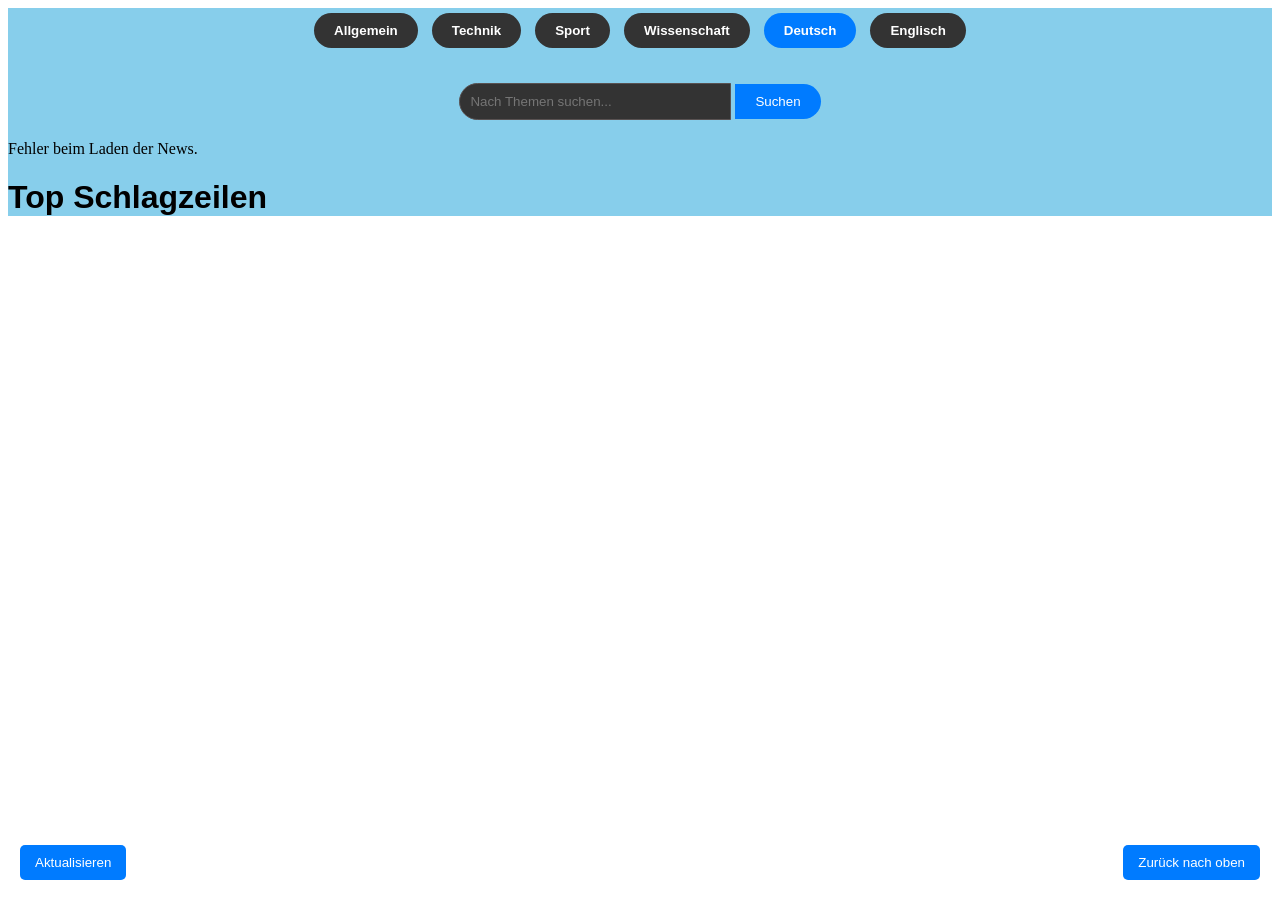
<file: index.html>
<!DOCTYPE html>
<html lang="us">
  <head>
    <meta charset="utf-8">
    <meta http-equiv="refresh" content="0; URL='Nachrichten3.html'" />
    <meta name="viewport" content="width=device-width, initial-scale=1">
    <title>Nachrichten3- Weiterleitung</title>
  </head>
  <body>
    <p>Wenn Sie nicht automatisch weitergeleitet werden, <a href="Nachrichten3.html">klicken Sie hier</a>.</p>
  </body>
</html>
</file>
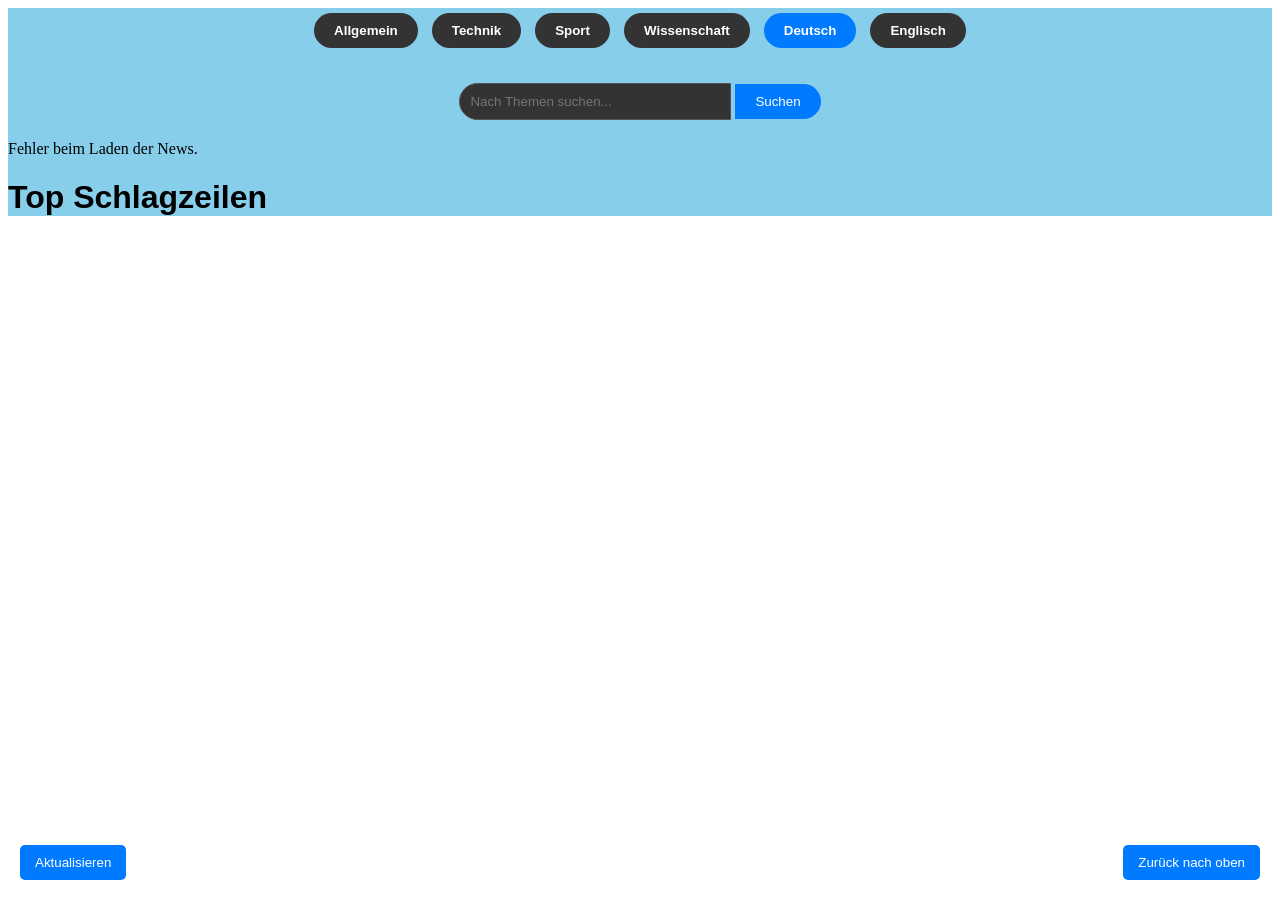
<file: Nachrichten3.html>
<!DOCTYPE html>
<html lang="en">
<head>
    <meta charset="UTF-8">
    <meta name="viewport" content="width=device-width, initial-scale=1.0">
    
    <link rel="stylesheet" href="Nachrichten3.css">
    
    
    <title>Top Nachrichten</title>
</head>
<body>
<div id="UntergrundFarbe">
  
  
  <div class="filter-bar">
    <button onclick="changeCategory('general')">Allgemein</button>
    <button onclick="changeCategory('technology')">Technik</button>
    <button onclick="changeCategory('sports')">Sport</button>
    <button onclick="changeCategory('science')">Wissenschaft</button>
    <button onclick="ändereSprache('de')" id="deutschButton">Deutsch</button>
    <button onclick="ändereSprache('en')" id="englischButton">Englisch</button>
  </div>

  <div class="search-container">
    <input type="text" id="search-input" color="white" placeholder="Nach Themen suchen...">
    <button onclick="handleSearch()">Suchen</button>
  </div>


     <div id="news-container" class="news-grid"></div>
        <h1 style="font-family: sans-serif;">Top Schlagzeilen</h1>

  <button onclick="getNews()" id="aktualisieren">Aktualisieren</button> 
  <button onclick="zurueckNachOben()" id="zurueck_nach_oben">Zurück nach oben</button>
  
</div>  
  
  
  <script src="Nachrichten3.js"></script>
</body>
</html>
</file>
<file: Nachrichten3.css>
#UntergrundFarbe{
    background-color:skyblue;
}



.filter-bar {
    text-align: center;
    margin-bottom: 30px;
}

.filter-bar button {
    padding: 10px 20px;
    margin: 5px;
    border: none;
    border-radius: 20px;
    background-color: #333;
    color: white;
    cursor: pointer;
    font-weight: bold;
    transition: background 0.3s;
}

.filter-bar button:hover {
    background-color: #007bff;
}


.search-container {
    text-align: center;
    margin-bottom: 20px;
    color:aliceblue;
}

#search-input {
    padding: 10px;
    width: 250px;
    background: #333;
    color: white;
    border: 1px solid #595252;
    border-radius: 20px 0 0 20px;
    outline: none;
}

.search-container button {
    padding: 10px 20px;
    border: none;
    background-color: #007bff;
    color: white;
    border-radius: 0 20px 20px 0;
    cursor: pointer;
}

.search-container button:hover {
    background-color: #0056b3;
}

/* Container für das Bild, damit wir die Quelle darüber legen können */
.image-container {
    position: relative;
    
    
}


/* Der kleine Badge für die Quelle (z.B. "Spiegel") */
.source-badge {
    position: absolute;
    bottom: 10px;
    left: 10px;
    background: rgba(0, 123, 255, 0.9); /* Blau, leicht transparent */
    color: white;
    padding: 4px 10px;
    font-size: 0.7rem;
    border-radius: 5px;
    font-weight: bold;
}

/* Das Datum über der Überschrift */
.news-date {
    
    border: 1px solid #400a7a;
    display: auto;
    font-size: 0.75rem;
    color: rgb(11, 2, 2);
    height: 35px;
    margin-bottom: 8px;
    font-weight: 500;
    border-radius: 5px;
    padding: 5px 10px;
}

/* Überschrift etwas fetter */
.news-card-content h3 {
    margin: 5px 0 10px 0;
    line-height: 1.3;
    font-size: 1.1rem;
}
span {
    
    font-size: 0.75rem;
    color: #888;
    margin-bottom: 5px;
    font-weight: bold;
    text-transform: uppercase;
    letter-spacing: 0.5px;
}
hr{
    border: 2px solid #400a7a;
    border-radius: 10px;
    height: 2px;
    background:rgb(162, 162, 205);
    margin: 20px 0;
}

#aktualisieren {
    position: fixed;
    bottom: 20px;
    left: 20px;
    padding: 10px 15px;
    background-color:#007bff;
    color: white;
    border: none;
    border-radius: 5px;
    cursor: pointer;
}   

#zurueck_nach_oben {
    position: fixed;
    bottom: 20px;
    right: 20px;
    padding: 10px 15px;
    background-color: #007bff;
    color: white;
    border: none;
    border-radius: 5px;
    cursor: pointer;
    /*display: none; /* Standardmäßig versteckt */
}
</file>
